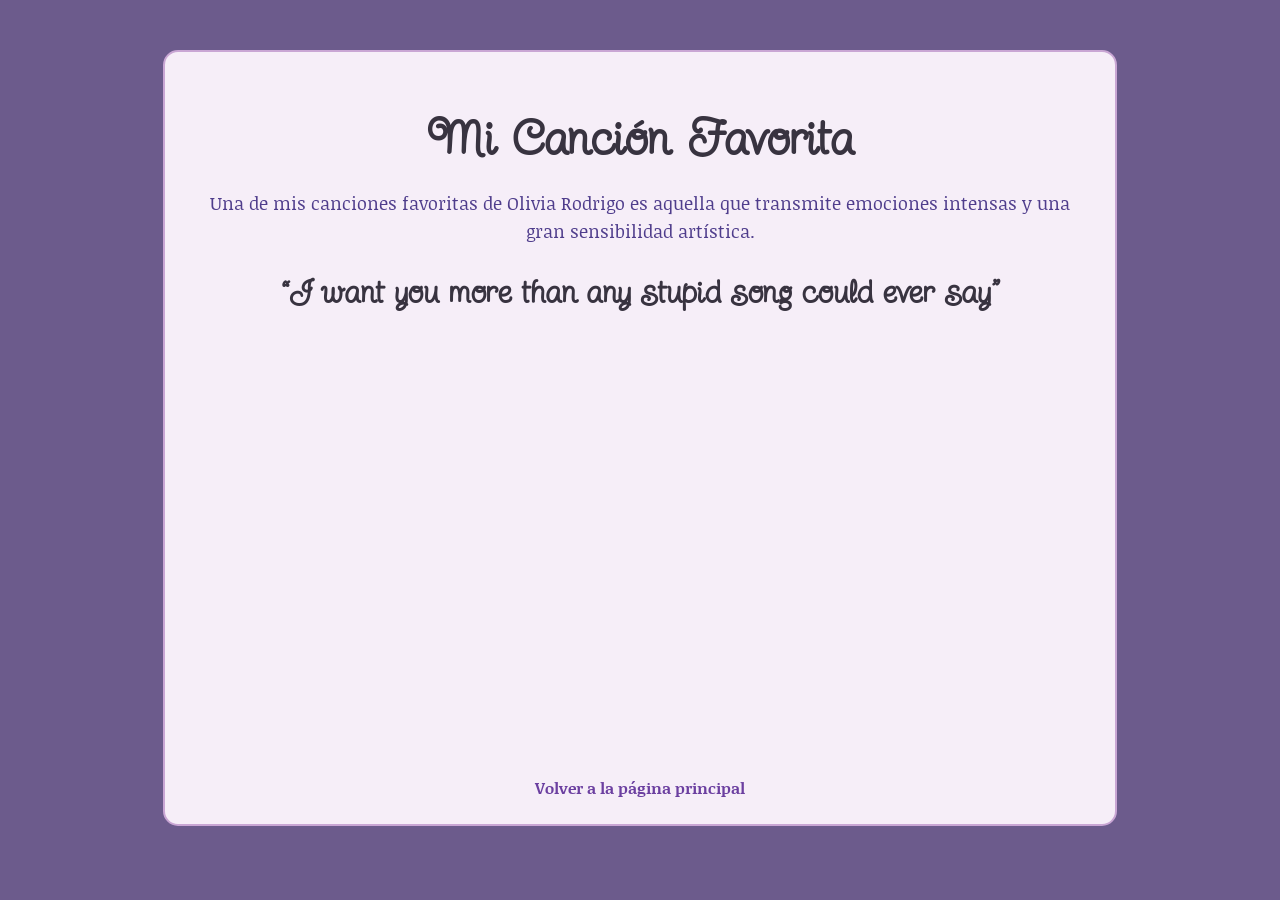
<file: pagina2.html>
<!DOCTYPE html>
<html lang="es">
<head>
    <meta charset="UTF-8">
    <meta name="viewport" content="width=device-width, initial-scale=1.0">
    <title>Mi Canción Favorita</title>

    <!-- Google Fonts -->
    <link rel="preconnect" href="https://fonts.googleapis.com">
    <link rel="preconnect" href="https://fonts.gstatic.com" crossorigin>
    <link href="https://fonts.googleapis.com/css2?family=Noticia+Text&family=Twinkle+Star&display=swap" rel="stylesheet">

    <!-- CSS Externo -->
    <link rel="stylesheet" href="styles.css">
</head>
<body>

    <div class="contenedor">

        <h1>Mi Canción Favorita</h1>

        <p>
            Una de mis canciones favoritas de Olivia Rodrigo es aquella que
            transmite emociones intensas y una gran sensibilidad artística.
        </p>

        <h2>
            “I want you more than any stupid song could ever say”
        </h2>

        <iframe
            width="100%"
            height="400"
            src="https://www.youtube.com/embed/Rt9tW3cMLhI"
            title="Video musical"
            frameborder="0"
            allow="accelerometer; autoplay; clipboard-write; encrypted-media; gyroscope; picture-in-picture"
            allowfullscreen>
        </iframe>

        <br><br>

        <a href="index.html">Volver a la página principal</a>

    </div>

</body>
</html>
</file>
<file: styles.css>
/* Estilos generales */

body {
    background-color: #6C5B8C;
    color: #4F3D8C;
    margin: 0;
    padding: 20px;
    font-family: "Noticia Text", serif;
}

/* Contenedor principal */

.contenedor {
    width: 80%;
    max-width: 900px;
    margin: 30px auto;
    padding: 25px;
    background-color: #f6eef8;
    border-radius: 15px;
    border: 2px solid #c9a6d4;
    text-align: center;
}

/* Títulos */

h1,
h2 {
    font-family: "Twinkle Star", cursive;
    color: #383340;
}

h1 {
    font-size: 3rem;
    margin-bottom: 10px;
}

h2 {
    font-size: 2rem;
    margin-bottom: 20px;
}

/* Párrafos */

p {
    font-family: "Noticia Text", serif;
    font-size: 1.1rem;
    line-height: 1.6;
}

/* Imagen */

img {
    width: 100%;
    max-width: 600px;
    border-radius: 12px;
    margin: 20px 0;
}

/* Enlaces */

a:link {
    color: #6b3fa0;
    text-decoration: none;
    font-weight: bold;
}

a:visited {
    color: #8c5aa8;
}

a:hover {
    color: #ffffff;
    background-color: #553D8C;
    padding: 4px 8px;
    border-radius: 5px;
    transition: 0.3s;
}

/* Iframes */

iframe {
    margin-top: 15px;
    border-radius: 12px;
}
</file>
